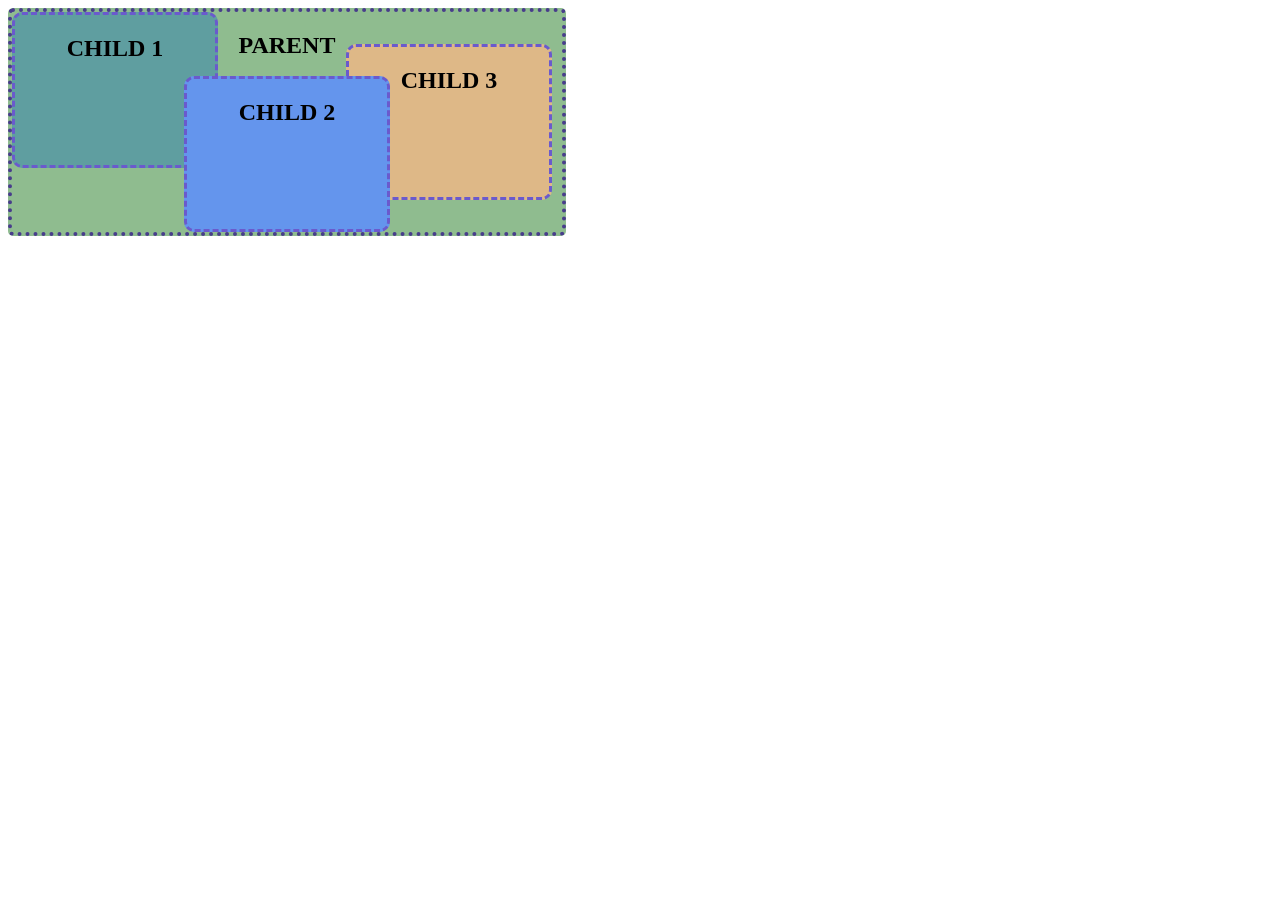
<file: tema-css-2/positioning-2.html>
<!DOCTYPE html>
<html>
    <head>
        <title>Positioning</title>
        <link rel="stylesheet" href="./positioning-2.css">
    </head>
    <body>
        <div class="parent">
            <h2>parent</h2>
            <div class="child child1">
                <h2>child 1</h2>
            </div>
            <div class="child child2">
                <h2>child 2</h2>
            </div>
            <div class="child child3">
                <h2>child 3</h2>
            </div>
        </div>
    </body>
</html>
</file>
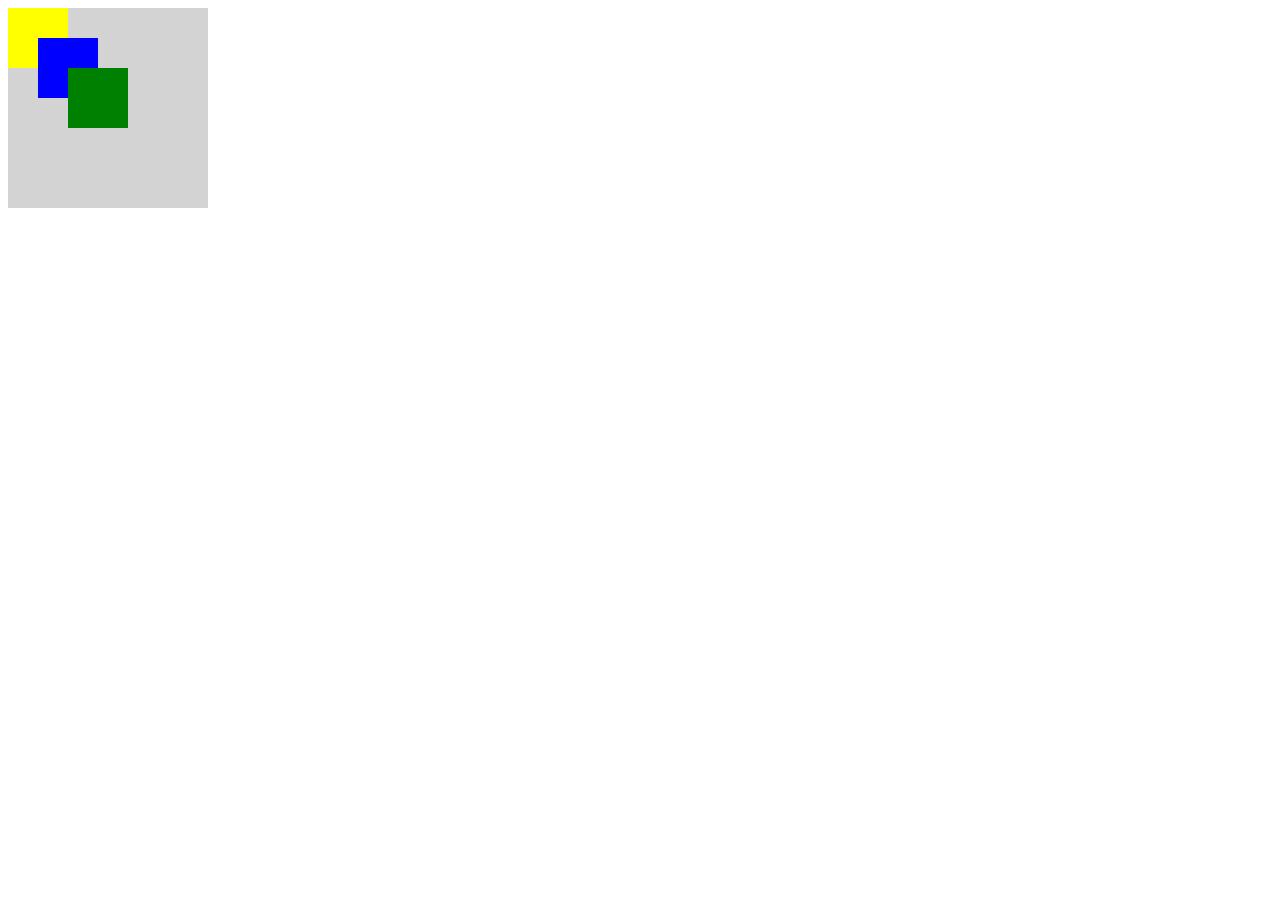
<file: tema-css-2/positioning.html>
<!DOCTYPE html>
<html>
    <head>
        <title>Positioning</title>
        <link rel="stylesheet" href="./positioning.css">
    </head>
    <body>
        <div class="parent">
            <div class="child-1"></div>
            <div class="child-2"></div>
            <div class="child-3"></div>
        </div>
    </body>
</html>
</file>
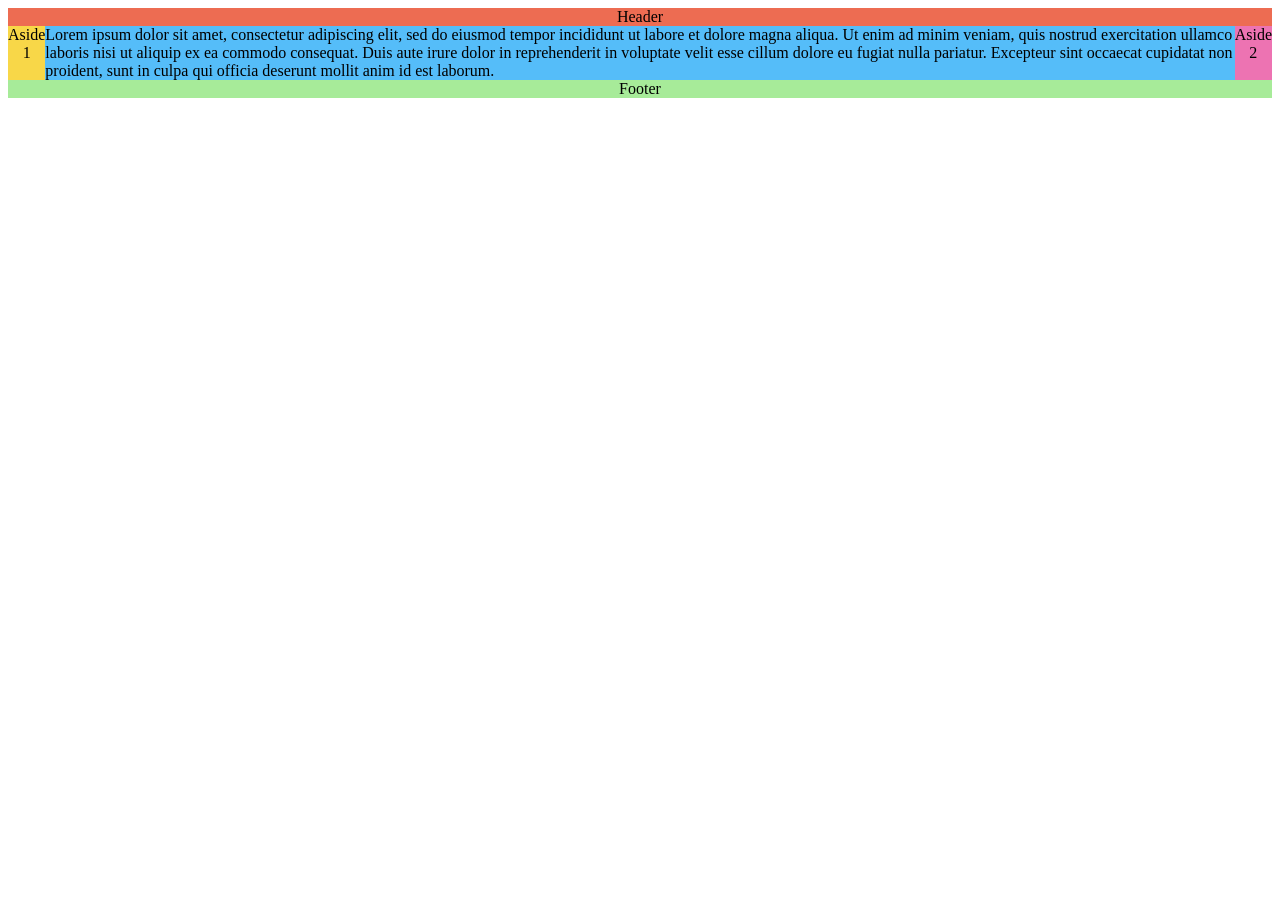
<file: tema-css-5/media-query.html>
<!DOCTYPE html>
<html lang="en">
<head>
    <meta charset="UTF-8">
    <meta http-equiv="X-UA-Compatible" content="IE=edge">
    <meta name="viewport" content="width=device-width, initial-scale=1.0">
    <title>Media query</title>
    <link rel="stylesheet" href="./media-query.css">
</head>
<body>
    <div class="header">Header</div>
    <div class="container">
        <div class="aside-1">Aside 1</div>
        <div class="main">Lorem ipsum dolor sit amet, consectetur adipiscing elit, sed do eiusmod tempor incididunt ut labore et dolore magna aliqua. Ut enim ad minim veniam, quis nostrud exercitation ullamco laboris nisi ut aliquip ex ea commodo consequat. Duis aute irure dolor in reprehenderit in voluptate velit esse cillum dolore eu fugiat nulla pariatur. Excepteur sint occaecat cupidatat non proident, sunt in culpa qui officia deserunt mollit anim id est laborum.</div>
        <div class="aside-2">Aside 2</div>
    </div>
    <div class="footer">Footer</div>
</body>
</html>
</file>
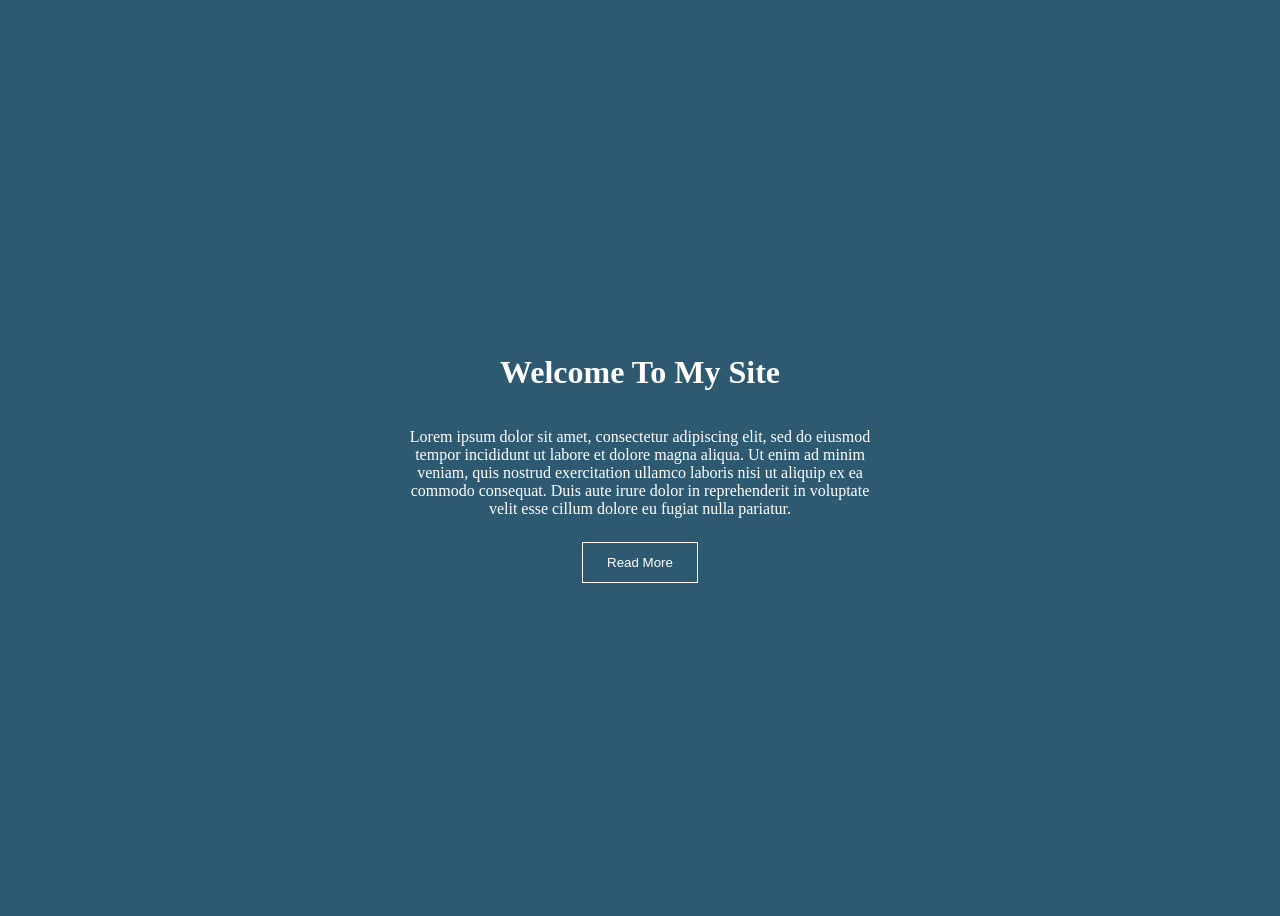
<file: tema-css-6/page.html>
<!DOCTYPE html>
<html lang="en">
<head>
    <meta charset="UTF-8">
    <meta http-equiv="X-UA-Compatible" content="IE=edge">
    <meta name="viewport" content="width=device-width, initial-scale=1.0">
    <title>Page</title>
    <link rel="stylesheet" href="./page.css">
</head>
<body>
    <div class="container">
        <h1>Welcome To My Site</h1>
        <p>Lorem ipsum dolor sit amet, consectetur adipiscing elit, sed do eiusmod tempor incididunt ut labore et dolore magna aliqua. Ut enim ad minim veniam, quis nostrud exercitation ullamco laboris nisi ut aliquip ex ea commodo consequat. Duis aute irure dolor in reprehenderit in voluptate velit esse cillum dolore eu fugiat nulla pariatur.</p>
        <button>Read More</button>
    </div>
</body>
</html>
</file>
<file: tema-css-2/positioning-2.css>
.parent {
    width: 550px;
    height: 220px;
    background-color:darkseagreen;
    border: 4px dotted darkslateblue;
    border-radius: 5px;
    text-transform: uppercase;
    text-align: center;
    position: relative;
}

.child1 {
    width: 200px;
    height: 150px;
    background-color: cadetblue;
    position: absolute;
    top: 0px;
    left: 0px;
    border: 3px dashed slateblue;
    border-radius: 10px;
    z-index: 1;
}

.child2 {
    width: 200px;
    height: 150px;
    background-color: cornflowerblue;
    position: absolute;
    bottom: 0px;
    right: 0px;
    left: 0px;
    margin: auto;
    border: 3px dashed slateblue;
    border-radius: 10px;
    z-index: 2;
}

.child3 {
    width: 200px;
    height: 150px;
    background-color: burlywood;
    position: absolute;
    top: 0px;
    bottom: 0px;
    margin: auto;
    right: 10px;
    border: 3px dashed slateblue;
    border-radius: 10px;
    z-index: 1;
}
</file>
<file: tema-css-2/positioning.css>
.parent {
    width: 200px;
    height: 200px;
    background-color: lightgray;
    position: relative;
}

.child-1 {
    width: 60px;
    height: 60px;
    background-color: yellow;
    position: absolute;

    /* Bonus 1
    
    top: 50%;
    left: 50%; */
   

    /* Bonus 2

    top: 0;
    right: 0;
    bottom: 0;
    left: 0;
    margin: auto; */
}

.child-2 {
    width: 60px;
    height: 60px;
    background-color: blue;
    position: absolute;
    top: 30px;
    left: 30px;
}

.child-3 {
    width: 60px;
    height: 60px;
    background-color: green;
    position: absolute;
    top: 60px;
    left: 60px;
}
</file>
<file: tema-css-5/media-query.css>
@media (max-width: 720px) {
    body .header {
        order: 1;
        background-color: red;
    }
    
    .container {
        flex-direction: column;
    }

    .container .main {
        order: 2;
        background-color: blue
    }

    .container .aside-1 {
        order: 3;
        background-color: yellow;
    }

    .container .aside-2 {
        order: 4;
        background-color: hotpink;
    }

    body .footer {
        order: 5;
        background-color: green;
    }
}
  
@media print {
    body {
      background-color: white;
      color: black;
    }
}

.header {
    background-color: #ED6C52;
}

.main {
    background-color: #55BDF9;
}

.aside-1 {
    background-color: #F8D748;
}

.aside-2 {
    background-color: #ED73B2;
}

.footer {
    background-color: #A7EB99;
}

.header, .aside-1, .aside-2, .footer {
    text-align: center;
}

.container {
    display: flex;
}
</file>
<file: tema-css-6/page.css>
body {
    display: flex;
    justify-content: center;
    align-items: center;
    height: 100vh;
    background-color: #2D5971;
}

.container {
    display: flex;
    justify-content: center;
    align-items: center;
    flex-direction: column;
    text-align: center;
    color: white;
}
  
h1 {
    animation: slideFromTop 1.6s ease-out forwards;
    animation-delay: 0s;
}
  
p {
    width: 480px;
    animation: slideFromLeft 1.6s ease-out forwards;
    animation-delay: 0s;
    margin-bottom: 24px;
}
  
button {
    display: flex;
    justify-content: center;
    align-items: center;
    border: 1px solid white;
    padding: 12px 24px;
    background-color: transparent;
    color: white;
    opacity: 0;
    animation: fadeIn 1s ease-in forwards;
    animation-delay: 2s;
}
  
@keyframes slideFromTop {
    0% {
      transform: translateY(-480px);
    }
    100% {
      transform: translateY(0);
    }
}
  
@keyframes slideFromLeft {
    0% {
      transform: translateX(-480px);
    }
    100% {
      transform: translateX(0);
    }
}
  
@keyframes fadeIn {
    0% {
      opacity: 0;
    }
    100% {
      opacity: 1;
    }
}
</file>
